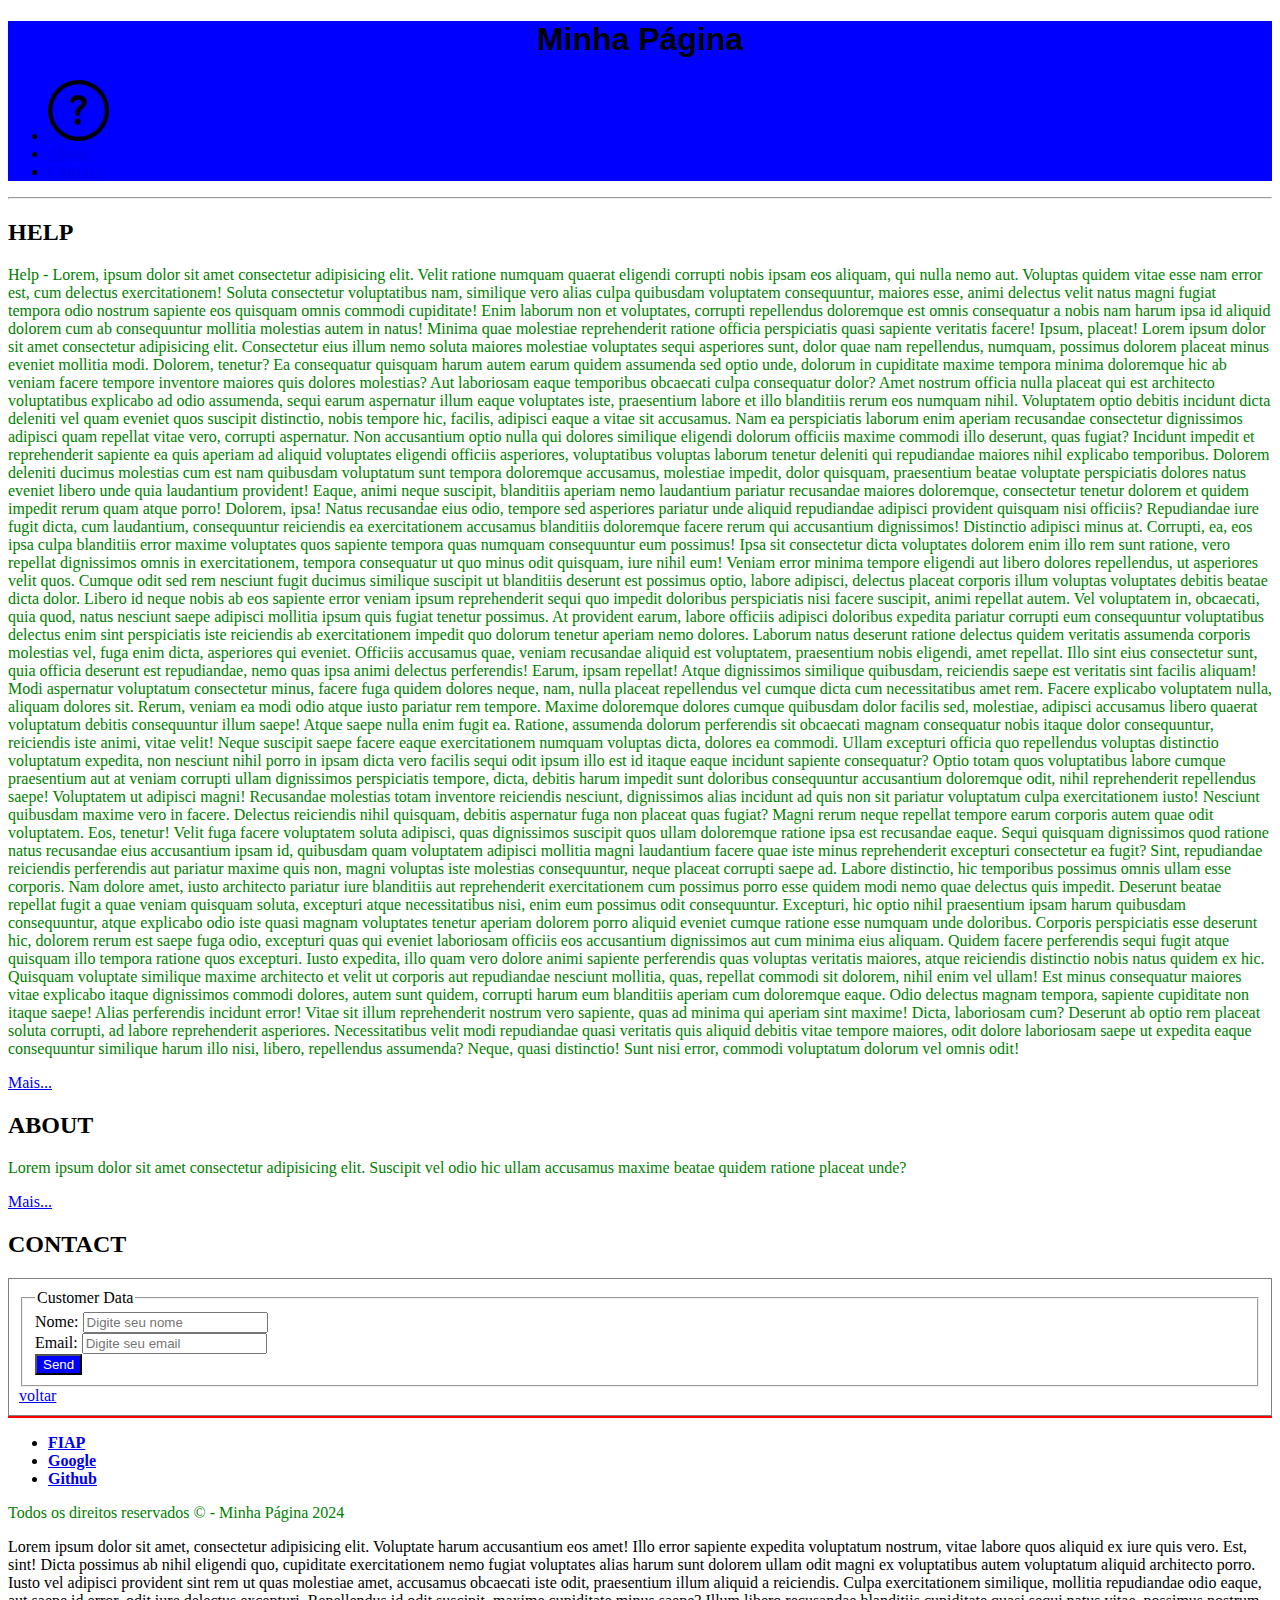
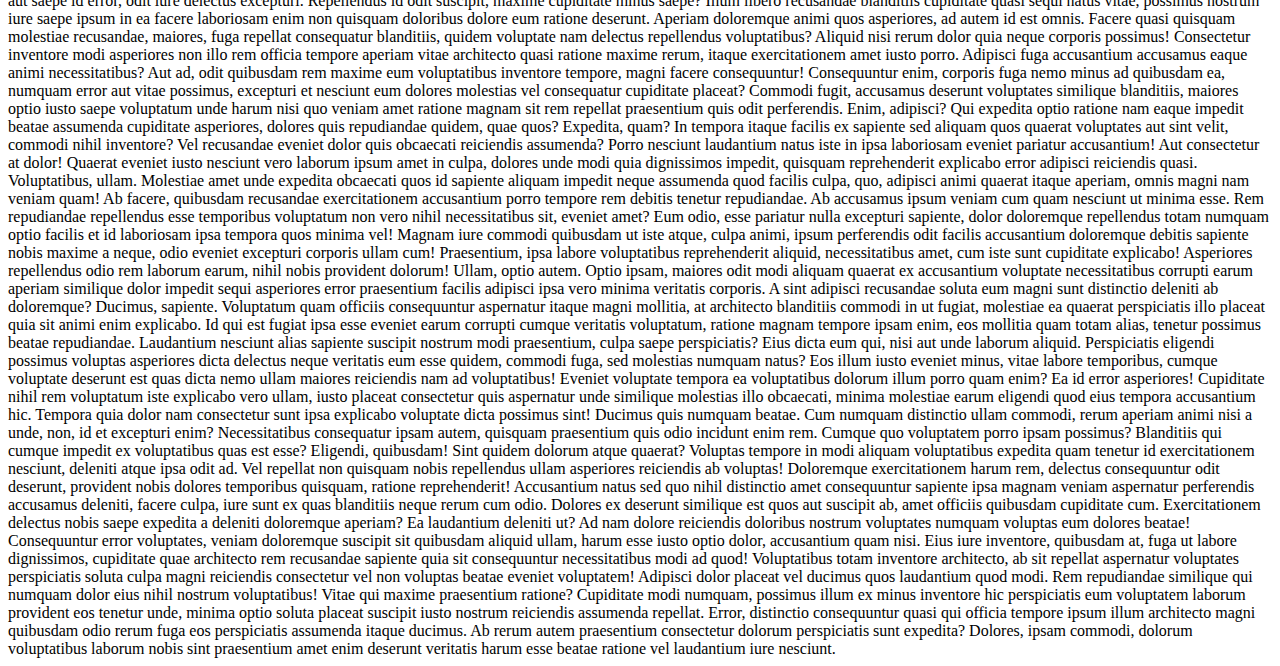
<file: index.html>
<!DOCTYPE html>
<!-- Esse é o DTD do HTML 5. -->

<html lang="pt-br">
  <head>
    <meta charset="UTF-8" />
    <meta name="viewport" content="width=device-width,initial-scale=1.0" />
    <title>Página Básica</title>
    <link rel="stylesheet" href="./css/style.css">
  </head>
  <body>
    <div id="container">
      <!--ESTA ÁREA VAI SER A DO CABEÇALHO-->
      <header class="cabecalho">
        <h1
          style="text-align: center; font-family: Tahoma, Verdana, sans-serif"
        >
          Minha Página
        </h1>
        <nav>
          <ul>
            <li><a href="./paginas/help.html"> <img src="./img/help.png" alt="Interrogação" width="5%" title="AJUDA"> </a></li>
            <li><a href="#"> About </a></li>
            <li><a href="#contact"> Contact</a></li>
          </ul>
        </nav>
      </header>
      <!--ESTA ÁREA VAI SER A DO CABEÇALHO-->

      <hr />

      <!--ESTA ÁREA VAI SER A DE CONTEÚDO-->
      <section class="conteudo">
        <div id="help">
          <h2>HELP</h2>
          <p>
            Help - Lorem, ipsum dolor sit amet consectetur adipisicing elit.
            Velit ratione numquam quaerat eligendi corrupti nobis ipsam eos
            aliquam, qui nulla nemo aut. Voluptas quidem vitae esse nam error
            est, cum delectus exercitationem! Soluta consectetur voluptatibus
            nam, similique vero alias culpa quibusdam voluptatem consequuntur,
            maiores esse, animi delectus velit natus magni fugiat tempora odio
            nostrum sapiente eos quisquam omnis commodi cupiditate! Enim laborum
            non et voluptates, corrupti repellendus doloremque est omnis
            consequatur a nobis nam harum ipsa id aliquid dolorem cum ab
            consequuntur mollitia molestias autem in natus! Minima quae
            molestiae reprehenderit ratione officia perspiciatis quasi sapiente
            veritatis facere! Ipsum, placeat! Lorem ipsum dolor sit amet
            consectetur adipisicing elit. Consectetur eius illum nemo soluta
            maiores molestiae voluptates sequi asperiores sunt, dolor quae nam
            repellendus, numquam, possimus dolorem placeat minus eveniet
            mollitia modi. Dolorem, tenetur? Ea consequatur quisquam harum autem
            earum quidem assumenda sed optio unde, dolorum in cupiditate maxime
            tempora minima doloremque hic ab veniam facere tempore inventore
            maiores quis dolores molestias? Aut laboriosam eaque temporibus
            obcaecati culpa consequatur dolor? Amet nostrum officia nulla
            placeat qui est architecto voluptatibus explicabo ad odio assumenda,
            sequi earum aspernatur illum eaque voluptates iste, praesentium
            labore et illo blanditiis rerum eos numquam nihil. Voluptatem optio
            debitis incidunt dicta deleniti vel quam eveniet quos suscipit
            distinctio, nobis tempore hic, facilis, adipisci eaque a vitae sit
            accusamus. Nam ea perspiciatis laborum enim aperiam recusandae
            consectetur dignissimos adipisci quam repellat vitae vero, corrupti
            aspernatur. Non accusantium optio nulla qui dolores similique
            eligendi dolorum officiis maxime commodi illo deserunt, quas fugiat?
            Incidunt impedit et reprehenderit sapiente ea quis aperiam ad
            aliquid voluptates eligendi officiis asperiores, voluptatibus
            voluptas laborum tenetur deleniti qui repudiandae maiores nihil
            explicabo temporibus. Dolorem deleniti ducimus molestias cum est nam
            quibusdam voluptatum sunt tempora doloremque accusamus, molestiae
            impedit, dolor quisquam, praesentium beatae voluptate perspiciatis
            dolores natus eveniet libero unde quia laudantium provident! Eaque,
            animi neque suscipit, blanditiis aperiam nemo laudantium pariatur
            recusandae maiores doloremque, consectetur tenetur dolorem et quidem
            impedit rerum quam atque porro! Dolorem, ipsa! Natus recusandae eius
            odio, tempore sed asperiores pariatur unde aliquid repudiandae
            adipisci provident quisquam nisi officiis? Repudiandae iure fugit
            dicta, cum laudantium, consequuntur reiciendis ea exercitationem
            accusamus blanditiis doloremque facere rerum qui accusantium
            dignissimos! Distinctio adipisci minus at. Corrupti, ea, eos ipsa
            culpa blanditiis error maxime voluptates quos sapiente tempora quas
            numquam consequuntur eum possimus! Ipsa sit consectetur dicta
            voluptates dolorem enim illo rem sunt ratione, vero repellat
            dignissimos omnis in exercitationem, tempora consequatur ut quo
            minus odit quisquam, iure nihil eum! Veniam error minima tempore
            eligendi aut libero dolores repellendus, ut asperiores velit quos.
            Cumque odit sed rem nesciunt fugit ducimus similique suscipit ut
            blanditiis deserunt est possimus optio, labore adipisci, delectus
            placeat corporis illum voluptas voluptates debitis beatae dicta
            dolor. Libero id neque nobis ab eos sapiente error veniam ipsum
            reprehenderit sequi quo impedit doloribus perspiciatis nisi facere
            suscipit, animi repellat autem. Vel voluptatem in, obcaecati, quia
            quod, natus nesciunt saepe adipisci mollitia ipsum quis fugiat
            tenetur possimus. At provident earum, labore officiis adipisci
            doloribus expedita pariatur corrupti eum consequuntur voluptatibus
            delectus enim sint perspiciatis iste reiciendis ab exercitationem
            impedit quo dolorum tenetur aperiam nemo dolores. Laborum natus
            deserunt ratione delectus quidem veritatis assumenda corporis
            molestias vel, fuga enim dicta, asperiores qui eveniet. Officiis
            accusamus quae, veniam recusandae aliquid est voluptatem,
            praesentium nobis eligendi, amet repellat. Illo sint eius
            consectetur sunt, quia officia deserunt est repudiandae, nemo quas
            ipsa animi delectus perferendis! Earum, ipsam repellat! Atque
            dignissimos similique quibusdam, reiciendis saepe est veritatis sint
            facilis aliquam! Modi aspernatur voluptatum consectetur minus,
            facere fuga quidem dolores neque, nam, nulla placeat repellendus vel
            cumque dicta cum necessitatibus amet rem. Facere explicabo
            voluptatem nulla, aliquam dolores sit. Rerum, veniam ea modi odio
            atque iusto pariatur rem tempore. Maxime doloremque dolores cumque
            quibusdam dolor facilis sed, molestiae, adipisci accusamus libero
            quaerat voluptatum debitis consequuntur illum saepe! Atque saepe
            nulla enim fugit ea. Ratione, assumenda dolorum perferendis sit
            obcaecati magnam consequatur nobis itaque dolor consequuntur,
            reiciendis iste animi, vitae velit! Neque suscipit saepe facere
            eaque exercitationem numquam voluptas dicta, dolores ea commodi.
            Ullam excepturi officia quo repellendus voluptas distinctio
            voluptatum expedita, non nesciunt nihil porro in ipsam dicta vero
            facilis sequi odit ipsum illo est id itaque eaque incidunt sapiente
            consequatur? Optio totam quos voluptatibus labore cumque praesentium
            aut at veniam corrupti ullam dignissimos perspiciatis tempore,
            dicta, debitis harum impedit sunt doloribus consequuntur accusantium
            doloremque odit, nihil reprehenderit repellendus saepe! Voluptatem
            ut adipisci magni! Recusandae molestias totam inventore reiciendis
            nesciunt, dignissimos alias incidunt ad quis non sit pariatur
            voluptatum culpa exercitationem iusto! Nesciunt quibusdam maxime
            vero in facere. Delectus reiciendis nihil quisquam, debitis
            aspernatur fuga non placeat quas fugiat? Magni rerum neque repellat
            tempore earum corporis autem quae odit voluptatem. Eos, tenetur!
            Velit fuga facere voluptatem soluta adipisci, quas dignissimos
            suscipit quos ullam doloremque ratione ipsa est recusandae eaque.
            Sequi quisquam dignissimos quod ratione natus recusandae eius
            accusantium ipsam id, quibusdam quam voluptatem adipisci mollitia
            magni laudantium facere quae iste minus reprehenderit excepturi
            consectetur ea fugit? Sint, repudiandae reiciendis perferendis aut
            pariatur maxime quis non, magni voluptas iste molestias
            consequuntur, neque placeat corrupti saepe ad. Labore distinctio,
            hic temporibus possimus omnis ullam esse corporis. Nam dolore amet,
            iusto architecto pariatur iure blanditiis aut reprehenderit
            exercitationem cum possimus porro esse quidem modi nemo quae
            delectus quis impedit. Deserunt beatae repellat fugit a quae veniam
            quisquam soluta, excepturi atque necessitatibus nisi, enim eum
            possimus odit consequuntur. Excepturi, hic optio nihil praesentium
            ipsam harum quibusdam consequuntur, atque explicabo odio iste quasi
            magnam voluptates tenetur aperiam dolorem porro aliquid eveniet
            cumque ratione esse numquam unde doloribus. Corporis perspiciatis
            esse deserunt hic, dolorem rerum est saepe fuga odio, excepturi quas
            qui eveniet laboriosam officiis eos accusantium dignissimos aut cum
            minima eius aliquam. Quidem facere perferendis sequi fugit atque
            quisquam illo tempora ratione quos excepturi. Iusto expedita, illo
            quam vero dolore animi sapiente perferendis quas voluptas veritatis
            maiores, atque reiciendis distinctio nobis natus quidem ex hic.
            Quisquam voluptate similique maxime architecto et velit ut corporis
            aut repudiandae nesciunt mollitia, quas, repellat commodi sit
            dolorem, nihil enim vel ullam! Est minus consequatur maiores vitae
            explicabo itaque dignissimos commodi dolores, autem sunt quidem,
            corrupti harum eum blanditiis aperiam cum doloremque eaque. Odio
            delectus magnam tempora, sapiente cupiditate non itaque saepe! Alias
            perferendis incidunt error! Vitae sit illum reprehenderit nostrum
            vero sapiente, quas ad minima qui aperiam sint maxime! Dicta,
            laboriosam cum? Deserunt ab optio rem placeat soluta corrupti, ad
            labore reprehenderit asperiores. Necessitatibus velit modi
            repudiandae quasi veritatis quis aliquid debitis vitae tempore
            maiores, odit dolore laboriosam saepe ut expedita eaque consequuntur
            similique harum illo nisi, libero, repellendus assumenda? Neque,
            quasi distinctio! Sunt nisi error, commodi voluptatum dolorum vel
            omnis odit!
          </p>
          <a href="#">Mais...</a>
        </div>
        <div id="about">
          <h2>ABOUT</h2>
          <p>
            Lorem ipsum dolor sit amet consectetur adipisicing elit. Suscipit
            vel odio hic ullam accusamus maxime beatae quidem ratione placeat
            unde?
          </p>
          <a href="#">Mais...</a>
        </div>
        <div id="contact">
          <h2>CONTACT</h2>
          <form>
            <fieldset>
              <legend>Customer Data</legend>
              <div>
                <label for="idNm">Nome:</label>
                <input
                  type="text"
                  name="txtNm"
                  id="idNm"
                  placeholder="Digite seu nome"
                />
              </div>
              <div>
                <label for="idNm">Email:</label>
                <input
                  type="email"
                  name="txtEmail"
                  id="idEmail"
                  placeholder="Digite seu email"
                />
              </div>
              <div>
                <button type="button">Send</button>
              </div>
            </fieldset>
            <span><a href="#container">voltar</a></span>
          </form>
        </div>
      </section>

      <!--ESTA ÁREA VAI SER A DE CONTEÚDO-->

      <!--ESTA ÁREA VAI SER A DO RODAPÉ-->
      <footer class="rodape">
        <nav>
          <ul>
            <li>
              <a href="https://www.fiap.com.br" target="_blank"> FIAP </a>
            </li>
            <li><a href="https://www.google.com" target="_blank">Google</a></li>
            <li><a href="https://github.com" target="_blank">Github</a></li>
          </ul>
        </nav>
        <p>Todos os direitos reservados &copy; - Minha Página 2024</p>
        Lorem ipsum dolor sit amet, consectetur adipisicing elit. Voluptate
        harum accusantium eos amet! Illo error sapiente expedita voluptatum
        nostrum, vitae labore quos aliquid ex iure quis vero. Est, sint! Dicta
        possimus ab nihil eligendi quo, cupiditate exercitationem nemo fugiat
        voluptates alias harum sunt dolorem ullam odit magni ex voluptatibus
        autem voluptatum aliquid architecto porro. Iusto vel adipisci provident
        sint rem ut quas molestiae amet, accusamus obcaecati iste odit,
        praesentium illum aliquid a reiciendis. Culpa exercitationem similique,
        mollitia repudiandae odio eaque, aut saepe id error, odit iure delectus
        excepturi. Repellendus id odit suscipit, maxime cupiditate minus saepe?
        Illum libero recusandae blanditiis cupiditate quasi sequi natus vitae,
        possimus nostrum iure saepe ipsum in ea facere laboriosam enim non
        quisquam doloribus dolore eum ratione deserunt. Aperiam doloremque animi
        quos asperiores, ad autem id est omnis. Facere quasi quisquam molestiae
        recusandae, maiores, fuga repellat consequatur blanditiis, quidem
        voluptate nam delectus repellendus voluptatibus? Aliquid nisi rerum
        dolor quia neque corporis possimus! Consectetur inventore modi
        asperiores non illo rem officia tempore aperiam vitae architecto quasi
        ratione maxime rerum, itaque exercitationem amet iusto porro. Adipisci
        fuga accusantium accusamus eaque animi necessitatibus? Aut ad, odit
        quibusdam rem maxime eum voluptatibus inventore tempore, magni facere
        consequuntur! Consequuntur enim, corporis fuga nemo minus ad quibusdam
        ea, numquam error aut vitae possimus, excepturi et nesciunt eum dolores
        molestias vel consequatur cupiditate placeat? Commodi fugit, accusamus
        deserunt voluptates similique blanditiis, maiores optio iusto saepe
        voluptatum unde harum nisi quo veniam amet ratione magnam sit rem
        repellat praesentium quis odit perferendis. Enim, adipisci? Qui expedita
        optio ratione nam eaque impedit beatae assumenda cupiditate asperiores,
        dolores quis repudiandae quidem, quae quos? Expedita, quam? In tempora
        itaque facilis ex sapiente sed aliquam quos quaerat voluptates aut sint
        velit, commodi nihil inventore? Vel recusandae eveniet dolor quis
        obcaecati reiciendis assumenda? Porro nesciunt laudantium natus iste in
        ipsa laboriosam eveniet pariatur accusantium! Aut consectetur at dolor!
        Quaerat eveniet iusto nesciunt vero laborum ipsum amet in culpa, dolores
        unde modi quia dignissimos impedit, quisquam reprehenderit explicabo
        error adipisci reiciendis quasi. Voluptatibus, ullam. Molestiae amet
        unde expedita obcaecati quos id sapiente aliquam impedit neque assumenda
        quod facilis culpa, quo, adipisci animi quaerat itaque aperiam, omnis
        magni nam veniam quam! Ab facere, quibusdam recusandae exercitationem
        accusantium porro tempore rem debitis tenetur repudiandae. Ab accusamus
        ipsum veniam cum quam nesciunt ut minima esse. Rem repudiandae
        repellendus esse temporibus voluptatum non vero nihil necessitatibus
        sit, eveniet amet? Eum odio, esse pariatur nulla excepturi sapiente,
        dolor doloremque repellendus totam numquam optio facilis et id
        laboriosam ipsa tempora quos minima vel! Magnam iure commodi quibusdam
        ut iste atque, culpa animi, ipsum perferendis odit facilis accusantium
        doloremque debitis sapiente nobis maxime a neque, odio eveniet excepturi
        corporis ullam cum! Praesentium, ipsa labore voluptatibus reprehenderit
        aliquid, necessitatibus amet, cum iste sunt cupiditate explicabo!
        Asperiores repellendus odio rem laborum earum, nihil nobis provident
        dolorum! Ullam, optio autem. Optio ipsam, maiores odit modi aliquam
        quaerat ex accusantium voluptate necessitatibus corrupti earum aperiam
        similique dolor impedit sequi asperiores error praesentium facilis
        adipisci ipsa vero minima veritatis corporis. A sint adipisci recusandae
        soluta eum magni sunt distinctio deleniti ab doloremque? Ducimus,
        sapiente. Voluptatum quam officiis consequuntur aspernatur itaque magni
        mollitia, at architecto blanditiis commodi in ut fugiat, molestiae ea
        quaerat perspiciatis illo placeat quia sit animi enim explicabo. Id qui
        est fugiat ipsa esse eveniet earum corrupti cumque veritatis voluptatum,
        ratione magnam tempore ipsam enim, eos mollitia quam totam alias,
        tenetur possimus beatae repudiandae. Laudantium nesciunt alias sapiente
        suscipit nostrum modi praesentium, culpa saepe perspiciatis? Eius dicta
        eum qui, nisi aut unde laborum aliquid. Perspiciatis eligendi possimus
        voluptas asperiores dicta delectus neque veritatis eum esse quidem,
        commodi fuga, sed molestias numquam natus? Eos illum iusto eveniet
        minus, vitae labore temporibus, cumque voluptate deserunt est quas dicta
        nemo ullam maiores reiciendis nam ad voluptatibus! Eveniet voluptate
        tempora ea voluptatibus dolorum illum porro quam enim? Ea id error
        asperiores! Cupiditate nihil rem voluptatum iste explicabo vero ullam,
        iusto placeat consectetur quis aspernatur unde similique molestias illo
        obcaecati, minima molestiae earum eligendi quod eius tempora accusantium
        hic. Tempora quia dolor nam consectetur sunt ipsa explicabo voluptate
        dicta possimus sint! Ducimus quis numquam beatae. Cum numquam distinctio
        ullam commodi, rerum aperiam animi nisi a unde, non, id et excepturi
        enim? Necessitatibus consequatur ipsam autem, quisquam praesentium quis
        odio incidunt enim rem. Cumque quo voluptatem porro ipsam possimus?
        Blanditiis qui cumque impedit ex voluptatibus quas est esse? Eligendi,
        quibusdam! Sint quidem dolorum atque quaerat? Voluptas tempore in modi
        aliquam voluptatibus expedita quam tenetur id exercitationem nesciunt,
        deleniti atque ipsa odit ad. Vel repellat non quisquam nobis repellendus
        ullam asperiores reiciendis ab voluptas! Doloremque exercitationem harum
        rem, delectus consequuntur odit deserunt, provident nobis dolores
        temporibus quisquam, ratione reprehenderit! Accusantium natus sed quo
        nihil distinctio amet consequuntur sapiente ipsa magnam veniam
        aspernatur perferendis accusamus deleniti, facere culpa, iure sunt ex
        quas blanditiis neque rerum cum odio. Dolores ex deserunt similique est
        quos aut suscipit ab, amet officiis quibusdam cupiditate cum.
        Exercitationem delectus nobis saepe expedita a deleniti doloremque
        aperiam? Ea laudantium deleniti ut? Ad nam dolore reiciendis doloribus
        nostrum voluptates numquam voluptas eum dolores beatae! Consequuntur
        error voluptates, veniam doloremque suscipit sit quibusdam aliquid
        ullam, harum esse iusto optio dolor, accusantium quam nisi. Eius iure
        inventore, quibusdam at, fuga ut labore dignissimos, cupiditate quae
        architecto rem recusandae sapiente quia sit consequuntur necessitatibus
        modi ad quod! Voluptatibus totam inventore architecto, ab sit repellat
        aspernatur voluptates perspiciatis soluta culpa magni reiciendis
        consectetur vel non voluptas beatae eveniet voluptatem! Adipisci dolor
        placeat vel ducimus quos laudantium quod modi. Rem repudiandae similique
        qui numquam dolor eius nihil nostrum voluptatibus! Vitae qui maxime
        praesentium ratione? Cupiditate modi numquam, possimus illum ex minus
        inventore hic perspiciatis eum voluptatem laborum provident eos tenetur
        unde, minima optio soluta placeat suscipit iusto nostrum reiciendis
        assumenda repellat. Error, distinctio consequuntur quasi qui officia
        tempore ipsum illum architecto magni quibusdam odio rerum fuga eos
        perspiciatis assumenda itaque ducimus. Ab rerum autem praesentium
        consectetur dolorum perspiciatis sunt expedita? Dolores, ipsam commodi,
        dolorum voluptatibus laborum nobis sint praesentium amet enim deserunt
        veritatis harum esse beatae ratione vel laudantium iure nesciunt.
      </footer>
      <!--ESTA ÁREA VAI SER A DO RODAPÉ-->
    </div>
  </body>
</html>
</file>
<file: css/style.css>
header {
    background-color: blue;
}

h1, h2 {
    font-family: 'Times New Roman', Times, serif;
}

nav a{
    font-weight: 800;
}

.container {
    margin: 20px;
}


section #conteudo {
    line-height: 1.5;
}

#contact form {
    border: solid 1px gray;
    padding: 10px;
}

p {
    color: green;
}

#contact form button {
    background-color: blue;
    color: white;
}

footer {
    border-top: 2px solid red;
}
</file>
